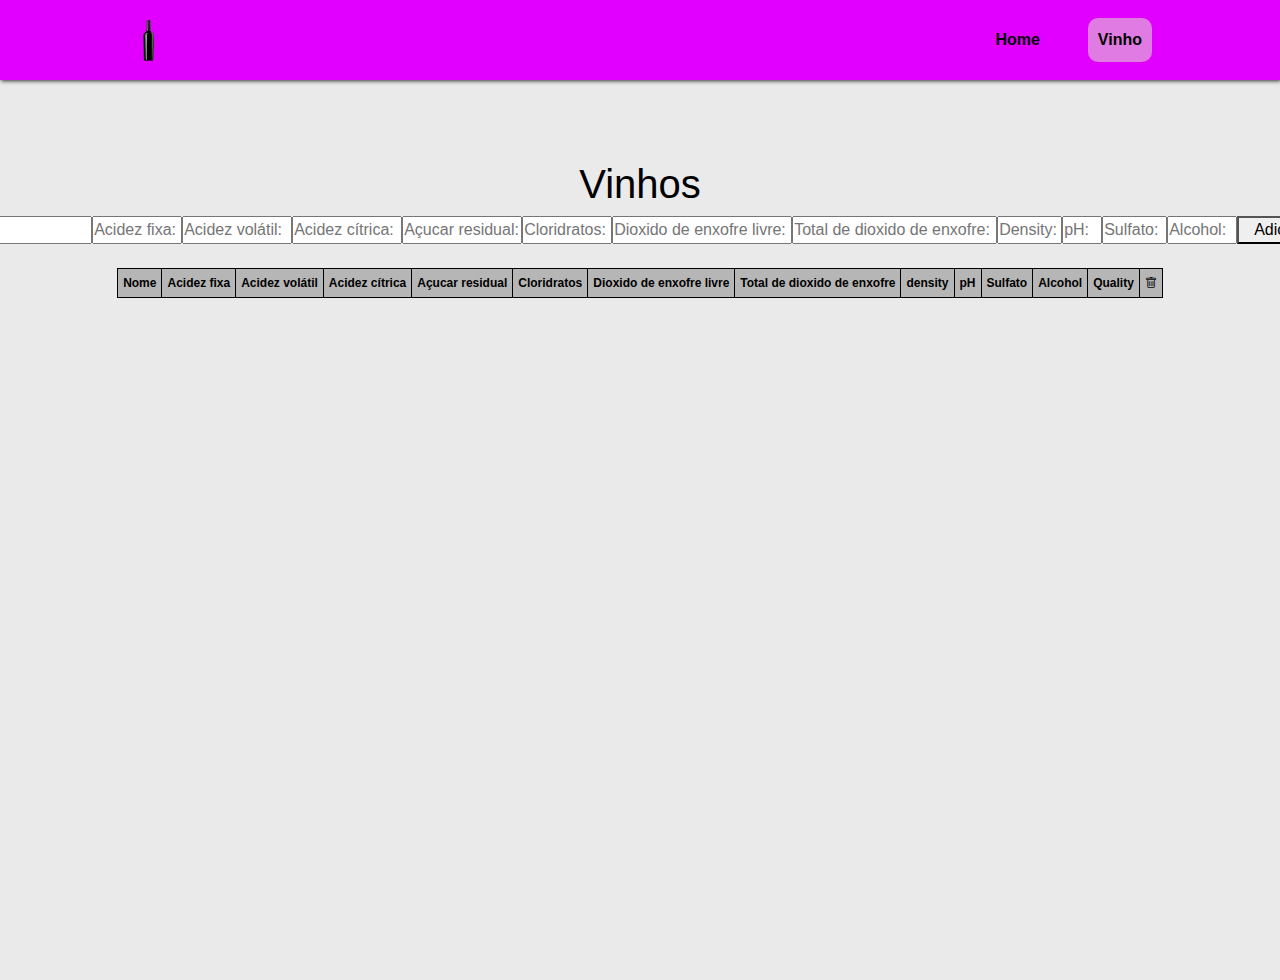
<file: Front/vinho.html>
<!DOCTYPE html>
<html lang="en">
    <head>
        <meta charset="UTF-8">
        <meta name="viewport" content="width=device-width, initial-scale=1.0">
        <!--Bootstrap-->
        <link href="https://cdn.jsdelivr.net/npm/bootstrap@5.3.3/dist/css/bootstrap.min.css" rel="stylesheet" integrity="sha384-QWTKZyjpPEjISv5WaRU9OFeRpok6YctnYmDr5pNlyT2bRjXh0JMhjY6hW+ALEwIH" crossorigin="anonymous">
        <!--Bootstrap Icons-->
        <link rel="stylesheet" href="https://cdn.jsdelivr.net/npm/bootstrap-icons@1.5.0/font/bootstrap-icons.css">
        <!--CSS-->
        <link rel="stylesheet" href="./CSS/styles.css">
        <!--scripts-->
        <script src="./JS/sidebar.js" defer></script>
        <script src="./JS/scriptVinho.js" defer></script>    
        <title>Vinhos</title>
        <link rel="shortcut icon" href="Image/vinho_logo.png" >
    </head>
<body>
    <!-- Cobeçalho -->
   <div class="header" id="header">
      <button onclick="toggleSidebar()" class="btn_icon_header">
         <i class="bi bi-list"></i>
      </button>
      <div class="logo_header">
         <img src="Image/vinho_logo.png" class="img_logo_header" alt="vinho_logo">
      </div>
      <div class="navigation_header" id="navigation_header">
         <button onclick="toggleSidebar()" class="btn_icon_header">
            <i class="bi bi-x"></i>
         </button>
         <a href="./index.html">Home</a>
         <a href="./vinho.html" class="active">Vinho</a>
      </div>
   </div>
   <!-- Sidebar toque fora-->
   <div tabindex="0" onclick="closeSidebar()" class="content" id="content">        
      
    <!---------------------------------------------------------------------------------------------------->    
    <!--------------------------- Conteúdo da página ----------------------------------------------------->
    <!---------------------------------------------------------------------------------------------------->
    
    <h1>Vinhos</h1>
       <!-- Opções para adicionar um novo item -->


    <section class="newItem">
        <input type="text" id="newName" placeholder="Nome:">
        <input type="text" id="newFixed_acidity" placeholder="Acidez fixa:">
        <input type="text" id="newVolatile_acidity" placeholder="Acidez volátil:">
        <input type="text" id="newCitric_acid" placeholder="Acidez cítrica:">
        <input type="text" id="newResidual_sugar" placeholder="Açucar residual:">
        <input type="text" id="newChlorides" placeholder="Cloridratos:">
        <input type="text" id="newFree_sulfur_dioxide" placeholder="Dioxido de enxofre livre:">
        <input type="text" id="newTotal_sulfur_dioxide" placeholder="Total de dioxido de enxofre:">
        <input type="text" id="newDensity" placeholder="Density:">
        <input type="text" id="newpH" placeholder="pH:">
        <input type="text" id="newSulphates" placeholder="Sulfato:">
        <input type="text" id="newAlcohol" placeholder="Alcohol:">
        <button onclick="adicionarVinho()" class="addBtn">Adicionar</button>
    </section>

  <br/>
  <!-- Tabela com items existentes -->
  <section class="items">
      <table id="Tabela_de_vinho">
          <tr>
              <th>Nome</th>
              <th>Acidez fixa</th>
              <th>Acidez volátil</th>
              <th>Acidez cítrica</th>
              <th>Açucar residual</th>
              <th>Cloridratos</th>
              <th>Dioxido de enxofre livre</th>
              <th>Total de dioxido de enxofre</th>
              <th>density</th>
              <th>pH</th>
              <th>Sulfato</th>
              <th>Alcohol</th>
              <th>Quality</th>
              <th><i class="bi bi-trash"></i></th>
          </tr>
      </table>
  </section>
      
  <br />

</body>
</html>
</file>
<file: Front/CSS/styles.css>
body {
    font-family: Arial, Helvetica, sans-serif;
    background-color: rgb(234, 234, 234);
    color: #000000;
}

*{
    margin: 0;
    padding: 0;
}

.img_logo_header{
    width: 45px;
}

.header, .navigation_header {
    display: flex;
    flex-direction: row;
    align-items: center;
}

.header {
    background-color: rgb(225, 0, 255);
    box-shadow: 1px 1px 4px #2e2e2e;
    height: 5em;
    justify-content: space-between;
    padding: 0 10%;
}

.navigation_header{
    gap: 3em;
    z-index: 2;
}

.navigation_header a{
    text-decoration: none;
    color: black;
    transition: 1s;
    font-weight: bold;
}

.active {
    background-color: rgb(223, 123, 226);
    padding: 10px;
    border-radius: 10px;
}

.content {
    text-align: center;
    padding-top: 5em;
    height: 100vh;
    transition: 1s;
}

.btn_icon_header {
    background-color: transparent;
    border: none;
    color: black;
    cursor: pointer;
    font-size: 40px;
    display: none;
}

@media screen and (max-width: 768px) {
    .btn_icon_header{
        display: block;
    }
    .navigation_header{
        position: absolute;
        flex-direction: column;
        top: 0;
        background-color: rgb(136, 208, 247);
        height: 100%;
        width: 30vw;
        padding: 16px;
        animation-duration: 1s;
        margin-left: -100vw;
    }

}

@keyframes showSidebar {
    from {margin-left: -100vw;}
    to {margin-left: -10vw;}
}

@keyframes closeSidebar {
    from {margin-left: -10vw;}
    to {margin-left: -100vw;}
}

ul {
    list-style-type: none;
    padding-left: 0;
}


/*Conteúdo da página Vinho*/

table {
    margin: 0 auto;
    border-collapse: collapse;
}

.newItem { 
    display: flex;
    justify-content: center;
}

#newName {
    width: 150px;
}

#newFixed_acidity {
    width: 90px;
}

#newVolatile_acidity {
    width: 110px;
}

#newCitric_acid {
    width: 110px;
}

#newResidual_sugar {
    width: 120px;
}

#newChlorides {
    width: 90px;
}

#newFree_sulfur_dioxide {
    width: 180px;
}

#newTotal_sulfur_dioxide {
    width: 205px;
}

#newDensity {
    width: 65px;
}

#newpH {
    width: 40px;
}

#newSulphates {
    width: 65px;
}

#newAlcohol {
    width: 70px;
}

table th {
    background-color: #b6b6b6;
}

table td {
    background-color: white;
}

table td, table tr , table th{
    border: 1px solid black;
    padding: 5px;
}
  
thead {
    font-weight: bold;
}
  
tbody, table th {
    font-size: 12px;
}  

.addBtn {
    padding-left: 15px;
    padding-right: 15px;
}

/*Fim Conteúdo da página Vinho*/
</file>
